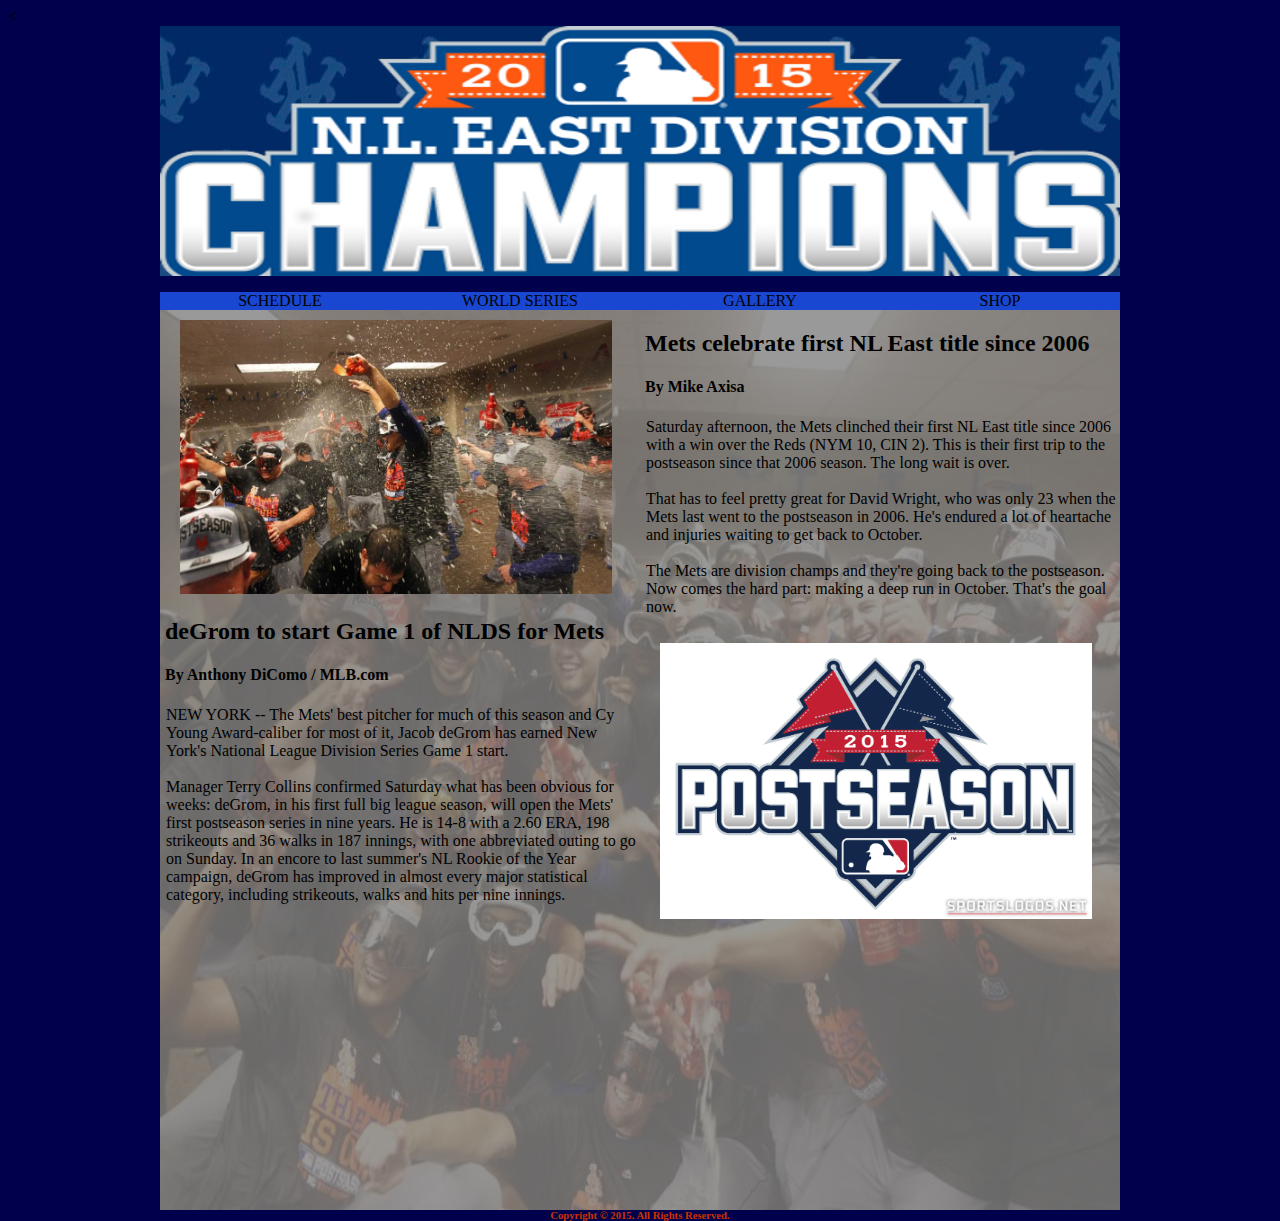
<file: index.html>
<!DOCTYPE html>
<html>
   <head>
      <meta charset="UTF-8">
      <title>2015 NL East Champs!!!</title>
      <link rel="stylesheet" type="text/css" href="css/style.css">
     

   </head>
   <body>   		
   		<
   		<div class="wrap">
   			<div id="banner">
   				<img id="bnrimg" src="img/bannerimg.png">

   				
   			</div>
   			<nav>
   				<ul>
   					<a href="http://m.mlb.com/postseason-schedule"><li>SCHEDULE</li></a>
   					<a href="page2.html"><li>WORLD SERIES</li></a>
   					<a href="gallery.html"><li>GALLERY</li></a>
   					<a href="http://shop.mlb.com/category/index.jsp?categoryId=75709396"><li>SHOP</li></a>
   				</ul>
   			</nav>
   			<div id="mainArea">
   				<img id="bkgrndimg" src="img/lockerroom.jpg">
   				<section id="l">
   					<img class="mainimg" src="img/lr2.jpg">
                  <h2>deGrom to start Game 1 of NLDS for Mets</h2>
                  <h4>By Anthony DiComo / MLB.com</h4>
                  <p>NEW YORK -- The Mets' best pitcher for much of this season and Cy Young Award-caliber for most of it, Jacob deGrom has earned New York's National League Division Series Game 1 start.</p>
                  <p>Manager Terry Collins confirmed Saturday what has been obvious for weeks: deGrom, in his first full big league season, will open the Mets' first postseason series in nine years. He is 14-8 with a 2.60 ERA, 198 strikeouts and 36 walks in 187 innings, with one abbreviated outing to go on Sunday. In an encore to last summer's NL Rookie of the Year campaign, deGrom has improved in almost every major statistical category, including strikeouts, walks and hits per nine innings. 

   				</section>
   				<section id="r">
                  <h2>Mets celebrate first NL East title since 2006</h2>
                  <h4>By Mike Axisa</h4>
                  <p>Saturday afternoon, the Mets clinched their first NL East title since 2006 with a win over the Reds (NYM 10, CIN 2). This is their first trip to the postseason since that 2006 season. The long wait is over.</p>
                  <p>That has to feel pretty great for David Wright, who was only 23 when the Mets last went to the postseason in 2006. He's endured a lot of heartache and injuries waiting to get back to October.</p>
                  <p>The Mets are division champs and they're going back to the postseason. Now comes the hard part: making a deep run in October. That's the goal now.
                  </p>

   					
   					<img class="mainimg" src="img/mlb2015.png">
   				</section>
   			</div>
   			<footer>
   				Copyright &copy; 2015.  All Rights Reserved.
   			</footer>

   		</div>
   		

   </body>
</html>
</file>
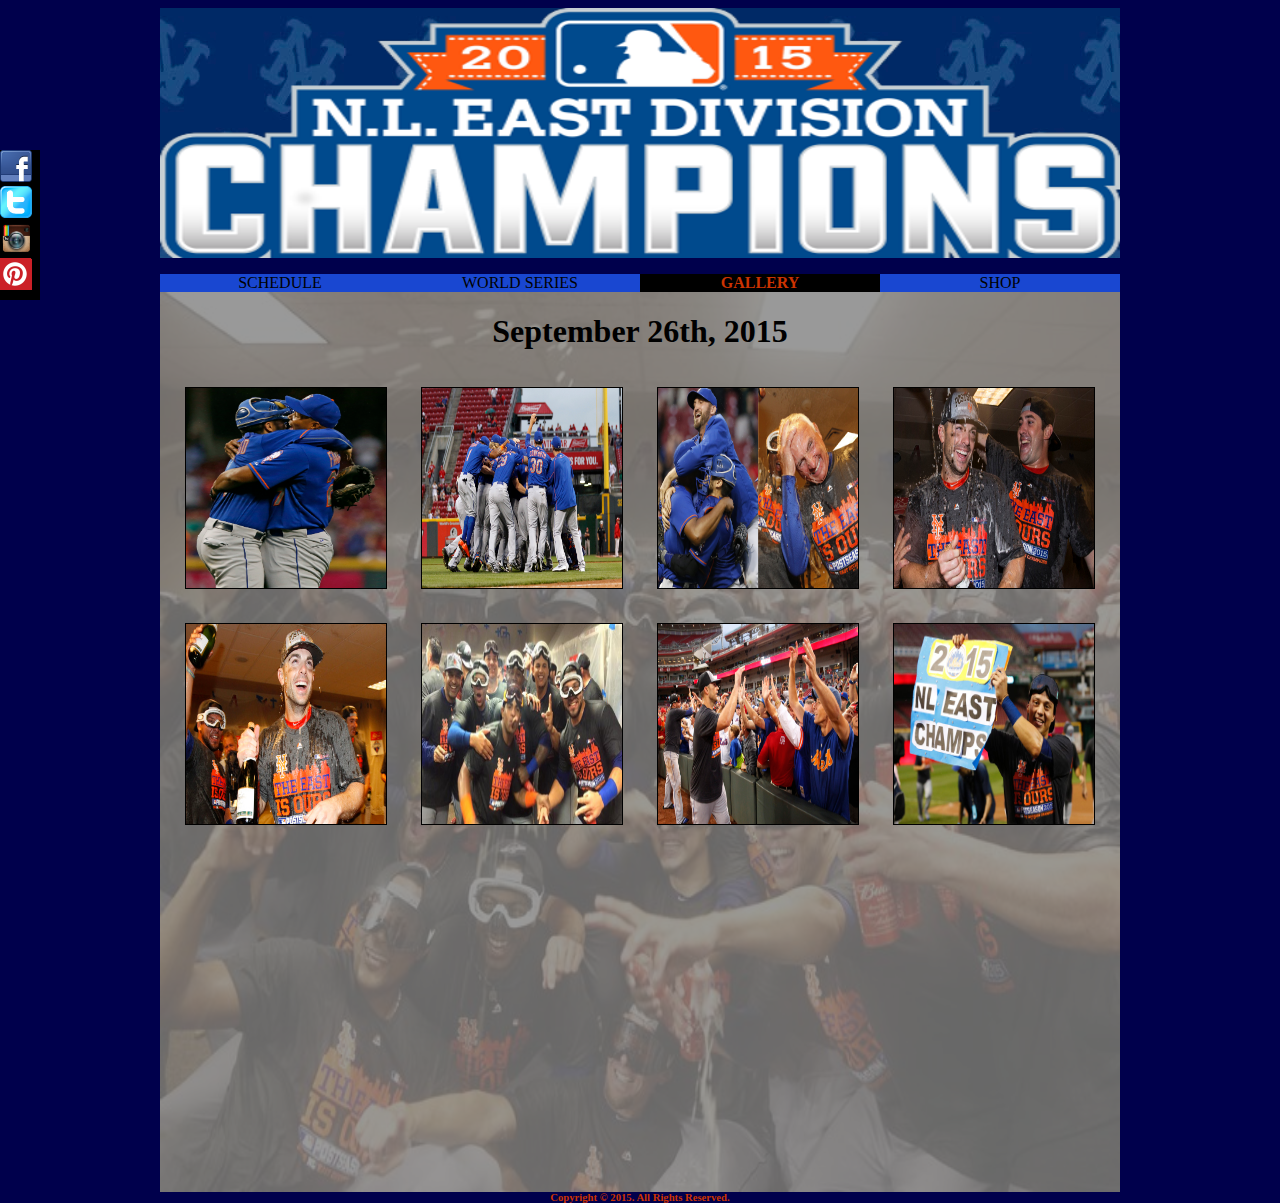
<file: gallery.html>
<!DOCTYPE html>
<html>
   <head>
      <meta charset="UTF-8">
      <title>2015 NL East Champs!!!</title>
      <link rel="stylesheet" type="text/css" href="css/style.css">
      <link rel="icon" type="image/png" href="img/logo.ico">

   </head>
   <body>   		
   		<div id="socialMediaDeck">
   			<a href="https://www.facebook.com/"><img src="img/Facebook.png"></a>
   			<a href="https://twitter.com"><img src="img/twitter.png"></a>
   			<a href="https://instagram.com"><img src="img/instagram.png"></a>
   			<a href="https://www.pinterest.com/"><img src="img/Pinterest.png"></a>
   		</div>
   		<div class="wrap">
   			<a href="index.html">
            <div id="banner">
   				<img id="bnrimg" src="img/bannerimg.png">   				
   			</div></a>
   			<nav>
   				<ul>
   					<a href="http://m.mlb.com/postseason-schedule"><li>SCHEDULE</li></a>
   					<a href="page2.html"><li>WORLD SERIES</li></a>
   					<li id="currentPage">GALLERY</li>
   					<a href="http://shop.mlb.com/category/index.jsp?categoryId=75709396"><li>SHOP</li></a>
   				</ul>
   			</nav>
   			<div id="mainArea">
   				<img id="bkgrndimg" src="img/lockerroom.jpg">
               <div id="gallery">
                  <h1>September 26th, 2015</h1>
                  <a href="img/img1.jpg"><img src="img/img1.jpg"></a>
                  <a href="img/img2.jpg"><img src="img/img2.jpg"></a>
                  <a href="img/img3.jpg"><img src="img/img3.jpg"></a>
                  <a href="img/img6.jpg"><img src="img/img6.jpg"></a>                 
                  <a href="img/img4.jpg"><img src="img/img4.jpg"></a>
                  <a href="img/img7.jpg"><img src="img/img7.jpg"></a>                 
                  <a href="img/img9.jpg"><img src="img/img9.jpg"></a>
                  <a href="img/img10.jpg"><img src="img/img10.jpg"></a>
               </div>

   				  				
   			</div>
   			<footer>
   				Copyright &copy; 2015.  All Rights Reserved.
   			</footer>

   		</div>
   		

   </body>
</html>
</file>
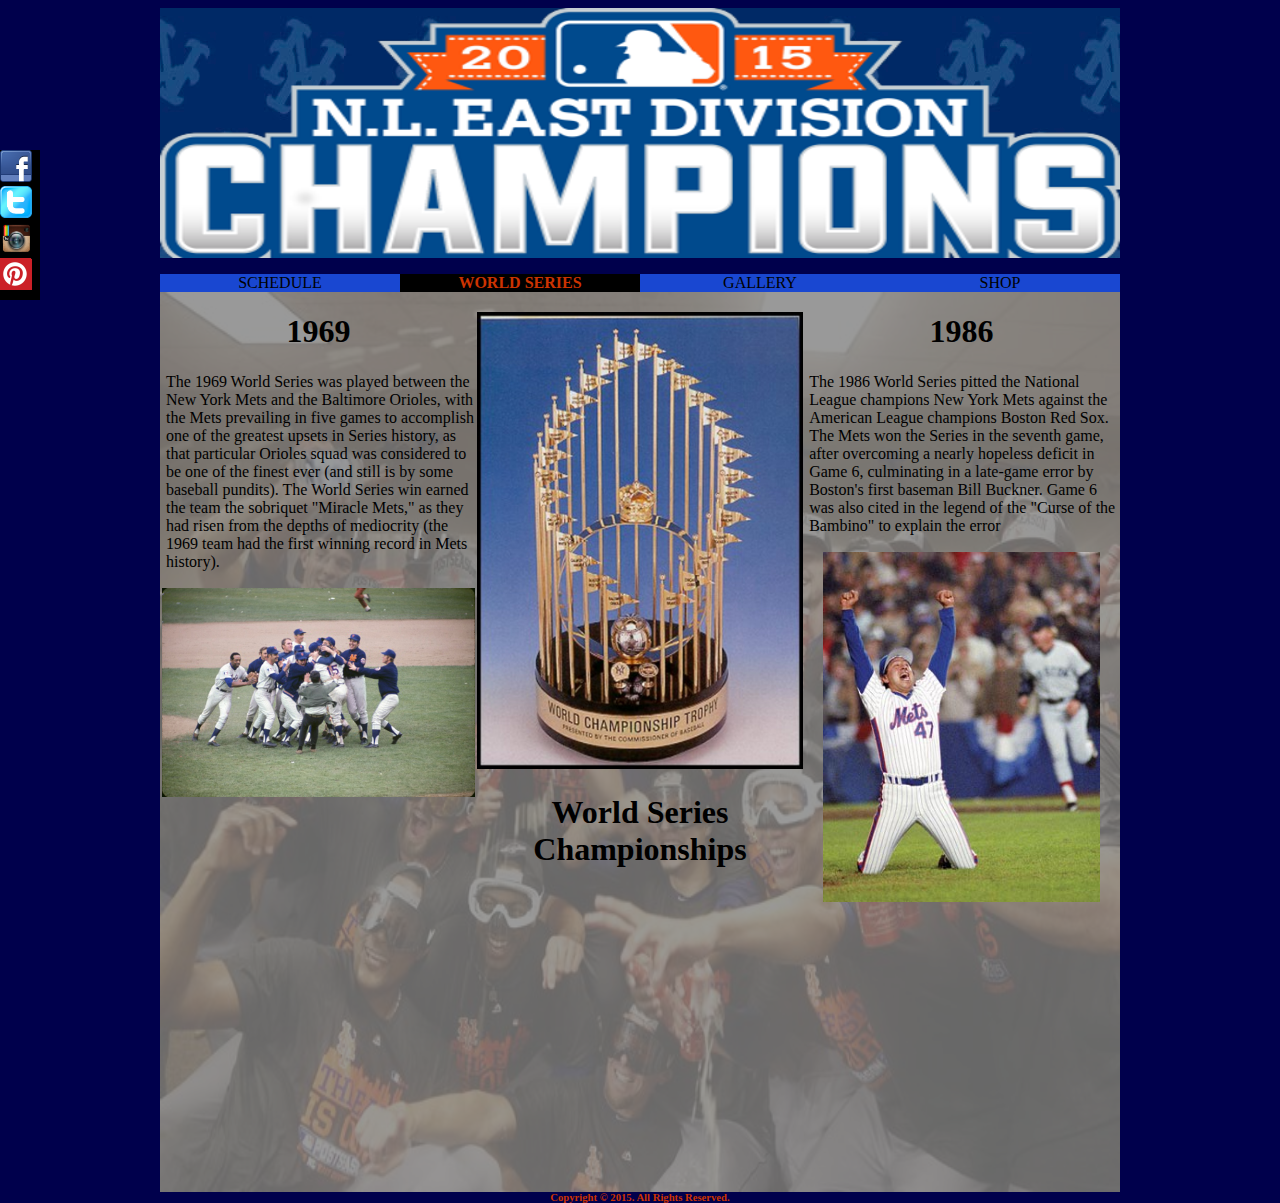
<file: page2.html>
<!DOCTYPE html>
<html>
   <head>
      <meta charset="UTF-8">
      <title>2015 NL East Champs!!!</title>
      <link rel="stylesheet" type="text/css" href="css/style.css">
      <link rel="icon" type="image/png" href="img/logo.ico">

   </head>
   <body>   		
   		<div id="socialMediaDeck">
   			<a href="https://www.facebook.com/"><img src="img/Facebook.png"></a>
   			<a href="https://twitter.com"><img src="img/twitter.png"></a>
   			<a href="https://instagram.com"><img src="img/instagram.png"></a>
   			<a href="https://www.pinterest.com/"><img src="img/Pinterest.png"></a>
   		</div>

   		<div class="wrap">
            <a href="index.html">
   			<div id="banner">
   				<img id="bnrimg"  src="img/bannerimg.png"></a>   				
   			</div>
   			<nav>
   				<ul>
   					<a href="http://m.mlb.com/postseason-schedule"><li>SCHEDULE</li></a>
   					<li id="currentPage">WORLD SERIES</li>
   					<a href="gallery.html"><li>GALLERY</li></a>
   					<a href="http://shop.mlb.com/category/index.jsp?categoryId=75709396"><li>SHOP</li></a>
   				</ul>
   			</nav>
   			<div id="mainArea">
   				<img id="bkgrndimg" src="img/lockerroom.jpg">
   				<section class="page2">
                  <h1>1969</h1>
                  <p>The 1969 World Series was played between the New York Mets and the Baltimore Orioles, with the Mets prevailing in five games to accomplish one of the greatest upsets in Series history, as that particular Orioles squad was considered to be one of the finest ever (and still is by some baseball pundits). The World Series win earned the team the sobriquet "Miracle Mets," as they had risen from the depths of mediocrity (the 1969 team had the first winning record in Mets history).</p>
                  <img id="ws1969"src="img/1969.jpg">
   					
   				</section>
               <section id="center">
                  <img id="trophy" src="img/world-series-trophy-1.jpg">
                  <h1>World Series Championships</h1>

               </section>

   				<section class="page2">
                  <h1>1986</h1>
                  <p>The 1986 World Series pitted the National League champions New York Mets against the American League champions Boston Red Sox. The Mets won the Series in the seventh game, after overcoming a nearly hopeless deficit in Game 6, culminating in a late-game error by Boston's first baseman Bill Buckner. Game 6 was also cited in the legend of the "Curse of the Bambino" to explain the error</p>
                  <img id="ws1986" src="img/1986.jpg">

   					
   				</section>
   			</div>
   			<footer>
   				Copyright &copy; 2015.  All Rights Reserved.
   			</footer>

   		</div>
   		

   </body>
</html>
</file>
<file: css/style.css>
body{
	background: rgb( 0, 0, 76);

}

#bkgrndimg{
	width: 960px;
	height: 100%;
	position: absolute;
	z-index: -1;
	


}

.wrap{
	border:solid 0px black;
	width:960px;
	margin:0 auto;
	height:100vh;

}

#banner{
	height:250px;
	background: rgba(0, 0, 0, .3);
	width:100%;
	background-image: url(../img/metswebwallpaper.png);
}

#bnrimg {
	height: 100%;
	width: 100%;
}


#socialMediaDeck{
	width: 40px;
	height: 150px;
	background: black;
	position: fixed;
	top: 150px;
	left: 0px;
}



nav ul {
	list-style: none;
	padding-left: 0px;
	border: solid 0px black;
}

nav ul li{
	border: solid 0px black;
	width: 25%;
	float: left;
	text-align: center;
	background: #1947D1;
	display: inline-block;
}

nav ul li:hover{
	background: black;
	color: #CC3300;
	font-weight: bold;
	font-size: 12pt;
	cursor: pointer;
}

#currentPage{
	background: black;
	color: #CC3300;
	font-weight: bold;
	font-size: 12pt;
	cursor: default;
	
}

a:link, a:visited{
	text-decoration: none;
	color: inherit;
}

#mainArea{
 	clear: both;
 	b
}

#gallery{
	width: 100%;
	background: rgba(128, 128, 128, .8);
	min-height: 100vh;
	border: solid 0px black;
	text-align: center;
	float: left;
	position: relative;

}

#gallery img{
	height: 200px;
	width: 200px;
	border: solid 1px black;
	margin: 15px;

}

.mainimg {
	width: 90%;
	height: 90%;
	margin-left: 20px;
	margin-top: 10px;

}

section {
	width:50%;
	background: rgba(128, 128, 128, .8);
	float:left;
	min-height:100vh;
	border: solid 0px black;

}

.page2 {
	width:33%;
	background: rgba(128, 128, 128, .8);
	float:left;
	min-height:100vh;
	border: solid 0px black;

}

#center {
	width:34%;
	background: rgba(128, 128, 128, .8);
	float:left;
	min-height:100vh;
	border: solid 0px black;

}


#trophy {
	height: 100%;
	width: 100%;
	margin-top: 20px;

}

#ws1969 {
	width: 313px;
	margin-left: 2px;


}
#ws1986{
	height: 350px;
	margin-left: 20px;

}

h1 {
	text-align: center;
	
}

h2  {
	margin-left: 5px;
}

h4  {
	margin-left: 5px;
}
p{
	padding: 1px;
	margin-left: 5px;
}

footer{
	text-align: center;
	font-size: 8pt;
	font-weight: bold;
	color: #CC3300;
}
</file>
